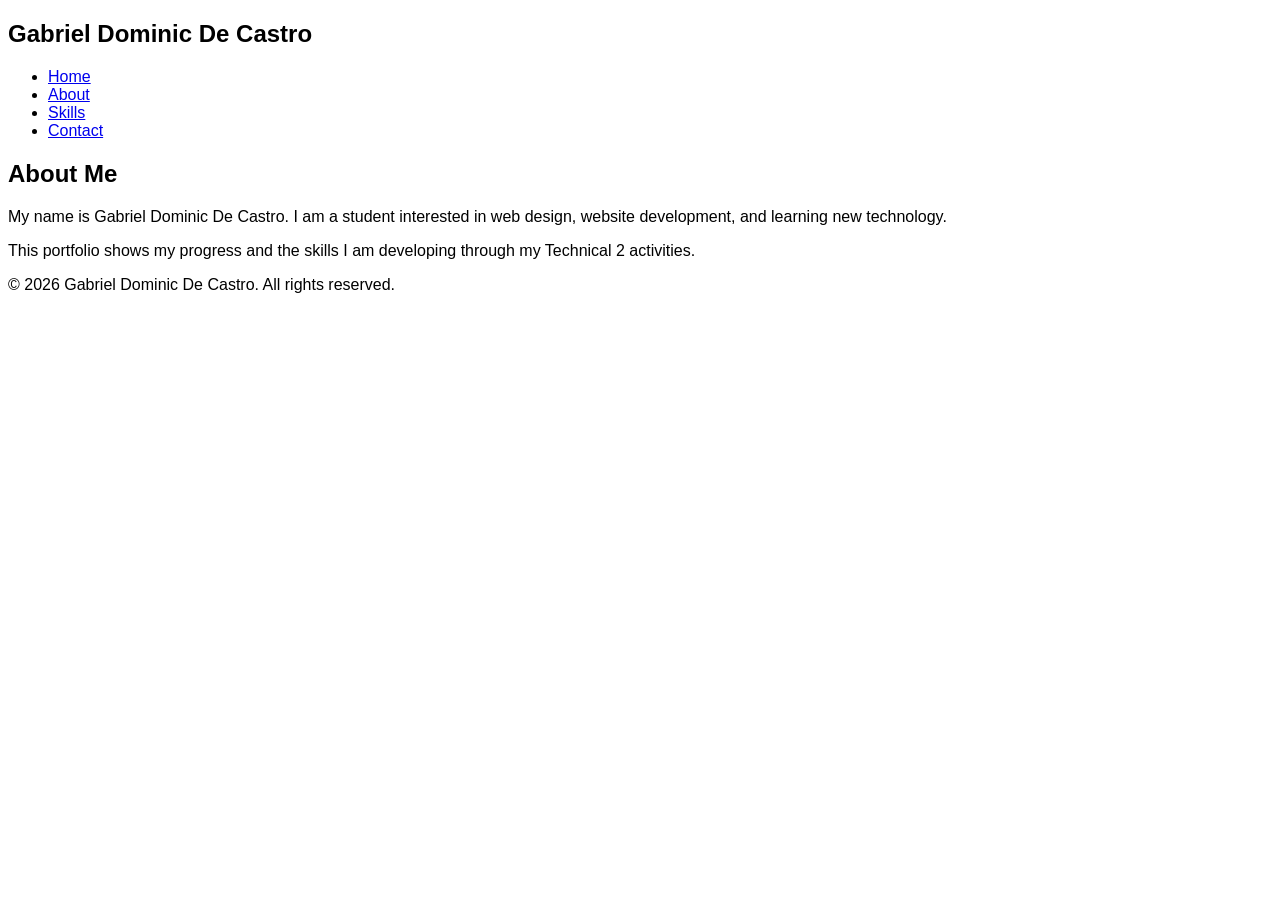
<file: about.html>
<!DOCTYPE html>
<html lang="en">
<head>
    <meta charset="UTF-8">
    <meta name="viewport" content="width=device-width, initial-scale=1.0">
    <title>About Me | Gabriel Dominic De Castro</title>
    <link rel="stylesheet" href="css/style.css">
</head>
<body>

    <header>
        <nav>
            <h1>Gabriel Dominic De Castro</h1>

            <ul>
                <li><a href="index.html">Home</a></li>
                <li><a href="about.html">About</a></li>
                <li><a href="skills.html">Skills</a></li>
                <li><a href="contact.html">Contact</a></li>
            </ul>
        </nav>
    </header>

    <main>
        <section>
            <h2>About Me</h2>
            <p>
                My name is Gabriel Dominic De Castro. I am a student interested
                in web design, website development, and learning new technology.
            </p>
            <p>
                This portfolio shows my progress and the skills I am developing
                through my Technical 2 activities.
            </p>
        </section>
    </main>

    <footer>
        <p>&copy; 2026 Gabriel Dominic De Castro. All rights reserved.</p>
    </footer>

    <script src="js/script.js"></script>
</body>
</html>
</file>
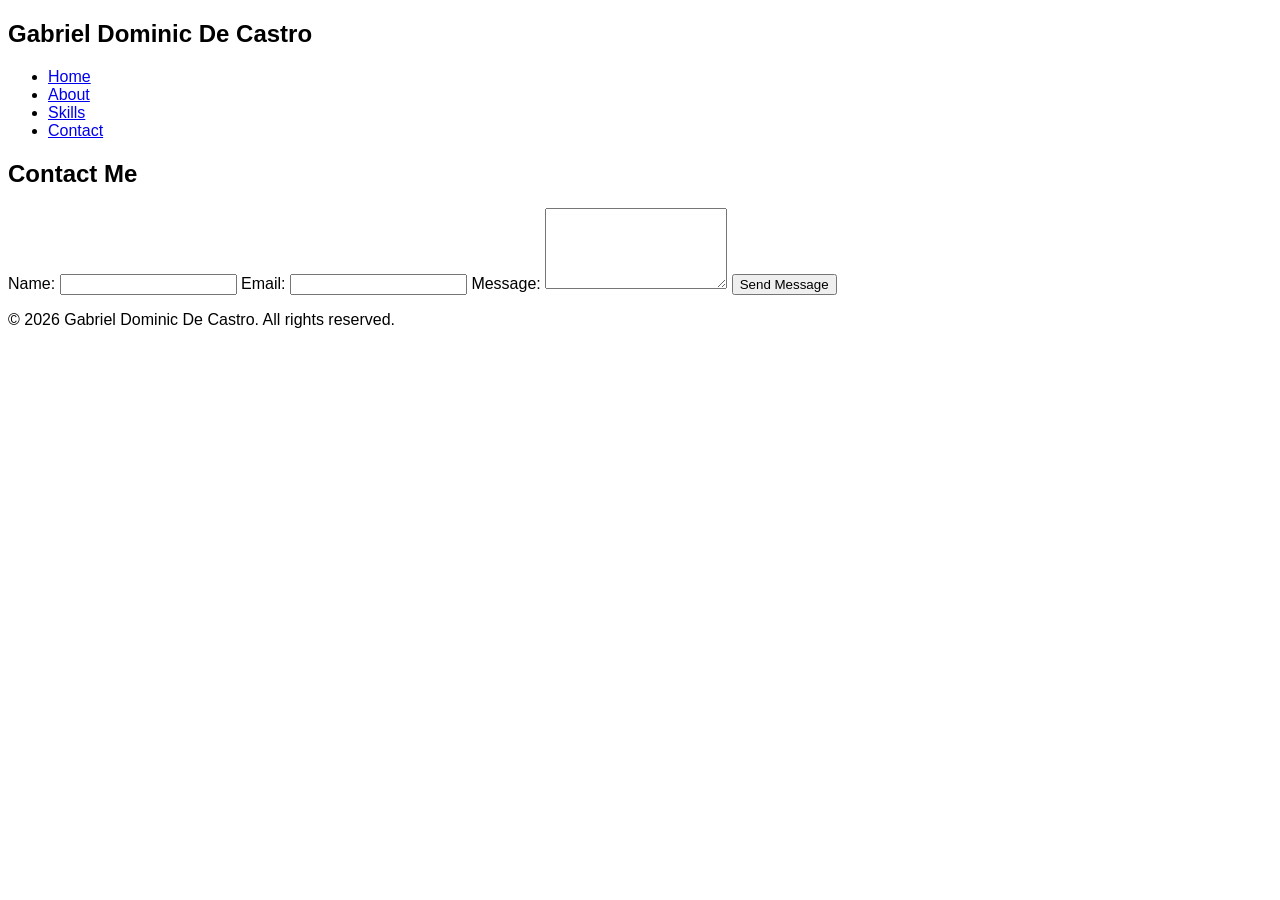
<file: contact.html>
<!DOCTYPE html>
<html lang="en">
<head>
    <meta charset="UTF-8">
    <meta name="viewport" content="width=device-width, initial-scale=1.0">
    <title>Contact | Gabriel Dominic De Castro</title>
    <link rel="stylesheet" href="css/style.css">
</head>
<body>

    <header>
        <nav>
            <h1>Gabriel Dominic De Castro</h1>

            <ul>
                <li><a href="index.html">Home</a></li>
                <li><a href="about.html">About</a></li>
                <li><a href="skills.html">Skills</a></li>
                <li><a href="contact.html">Contact</a></li>
            </ul>
        </nav>
    </header>

    <main>
        <section>
            <h2>Contact Me</h2>

            <form>
                <label for="name">Name:</label>
                <input type="text" id="name" name="name" required>

                <label for="email">Email:</label>
                <input type="email" id="email" name="email" required>

                <label for="message">Message:</label>
                <textarea id="message" name="message" rows="5" required></textarea>

                <button type="submit">Send Message</button>
            </form>
        </section>
    </main>

    <footer>
        <p>&copy; 2026 Gabriel Dominic De Castro. All rights reserved.</p>
    </footer>

    <script src="js/script.js"></script>
</body>
</html>
</file>
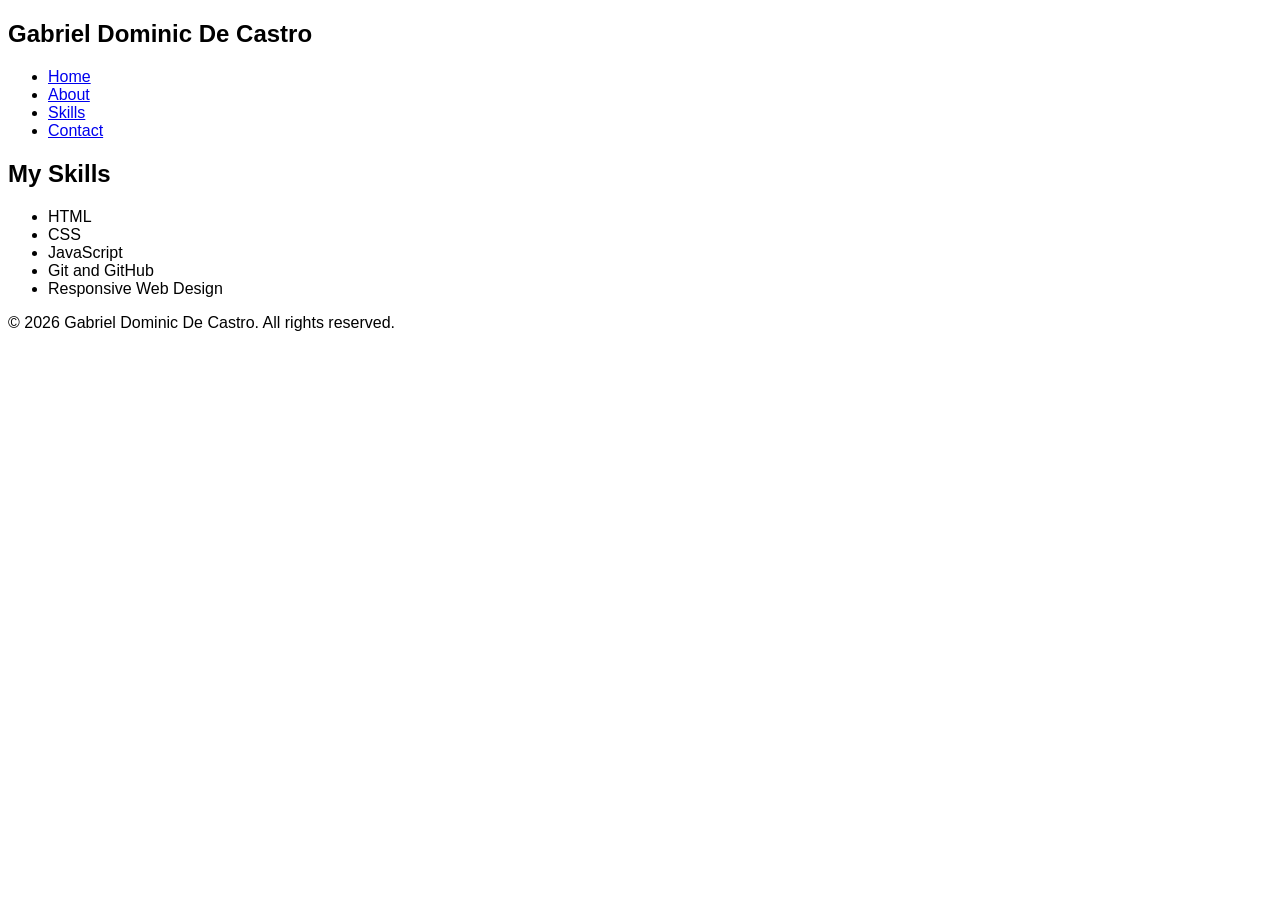
<file: skills.html>
<!DOCTYPE html>
<html lang="en">
<head>
    <meta charset="UTF-8">
    <meta name="viewport" content="width=device-width, initial-scale=1.0">
    <title>Skills | Gabriel Dominic De Castro</title>
    <link rel="stylesheet" href="css/style.css">
</head>
<body>

    <header>
        <nav>
            <h1>Gabriel Dominic De Castro</h1>

            <ul>
                <li><a href="index.html">Home</a></li>
                <li><a href="about.html">About</a></li>
                <li><a href="skills.html">Skills</a></li>
                <li><a href="contact.html">Contact</a></li>
            </ul>
        </nav>
    </header>

    <main>
        <section>
            <h2>My Skills</h2>

            <ul>
                <li>HTML</li>
                <li>CSS</li>
                <li>JavaScript</li>
                <li>Git and GitHub</li>
                <li>Responsive Web Design</li>
            </ul>
        </section>
    </main>

    <footer>
        <p>&copy; 2026 Gabriel Dominic De Castro. All rights reserved.</p>
    </footer>

    <script src="js/script.js"></script>
</body>
</html>
</file>
<file: css/style.css>
body {
   font-family: Arial, sans-serif;
 }
</file>
